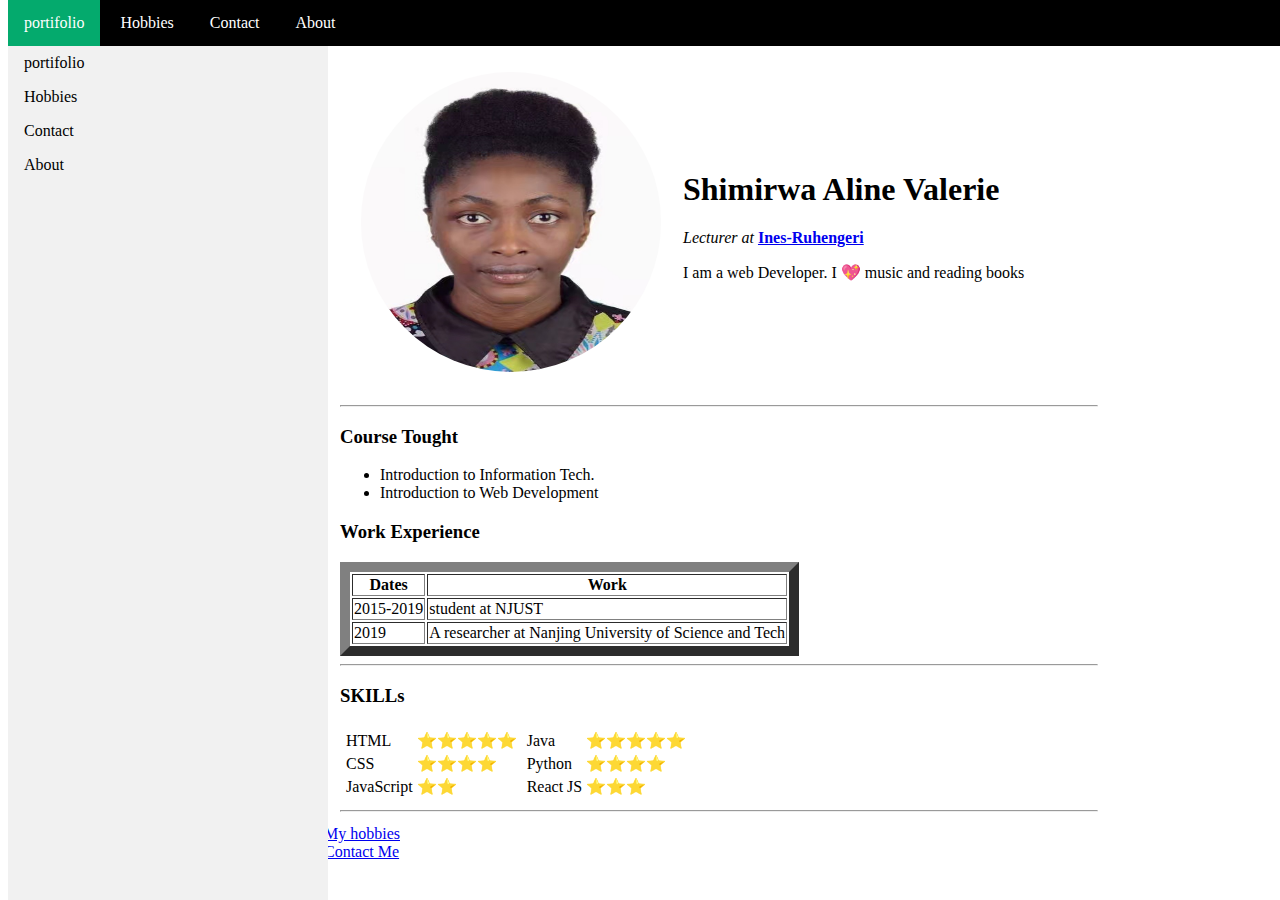
<file: index.html>
<!DOCTYPE html>
<html>
<head>
    <title>Aline's personal Site</title>
    <link rel="stylesheet" href="C:\Users\Aline\Desktop\CSS-Page\CSS\styles.css">
	<!--<link rel="stylesheet" href="C:\Users\Aline\Desktop\CSS-Page\CSS\try.css"> -->
    <link rel="icon"  href="./Images/favicon.ico">
    <meta charset="utf-8">
    <meta name="viewport" content="width=device-width, initial-scale=1.0">
    <style>
	      
ul.top-nav {
  list-style-type: none;
  margin: 0;
  padding: 0;
  background-color: black;
  position: fixed;
  top: 0;
  width: 100%;
}

ul.top-nav li {
  display: inline;
}

ul.top-nav li a {
  display: inline-block;
  color: white;
  text-align: center;
  padding: 14px 16px;
  text-decoration: none;
}

ul.top-nav li a:hover:not(.active) {
  background-color: gray;
  color:yellow;
}

ul.top-nav .active {
  background-color: #04AA6D;
}
		  ul.side-nav {
		  list-style-type: none;
		  margin: 0;
		  padding: 0;
		  width: 25%;
		  background-color: #f1f1f1;
		  position: fixed;
		  top:46px;
		  height: 100%;
		  overflow: auto;
		}
		ul.side-nav li a {
		  display: block;
		  color:black ;
		  padding: 8px 16px;
		  text-decoration: none;
		}


		ul.side-nav li a:hover:not(.active) {
		  background-color: blue;
		  color: white;
		}
	div.main{
	     margin-left:25%;
		 margin-top:46px;
		 padding:5px 16px;
		 width:60%;
	}
	.profile{
	  width:300px;
	  height:300px;
	  border-radius:100%;
	}
	.footer{
	  margin-left:25%;
	}
	
	</style>

   
</head>
<body>
    <ul class="top-nav">
	  <li><a class="active" href="index.html">portifolio</a></li>
	  <li><a href="hobbies.html">Hobbies</a></li>
	  <li><a href="contact.html">Contact</a></li>
	  <li><a href="about.html">About</a></li>
	</ul>
	
	<ul class="side-nav">
	  <li><a class="active" href="index.html">portifolio</a></li>
	  <li><a href="hobbies.html">Hobbies</a></li>
	  <li><a href="contact.html">Contact</a></li>
	  <li><a href="about.html">About</a></li>
	</ul>
	 
	     <!--my profile picture and name-->
    <div class="main">
	   <table cellspacing="20">
        <td><img class="profile" src="Images/graduation-pic.jpg", alt="aline profile picture"></td>
        <td>
        <h1>Shimirwa Aline Valerie</h1>
			<!--What I do-->
            <p ><em>Lecturer at</em> <strong><a href="https://www.ines.ac.rw/">Ines-Ruhengeri</a></strong></p>
            <p>I am a web Developer. I 💖 music and reading books</p>

        </td>
    </table>
        
    <hr>
    <!--the course I tought-->
    <h3>Course Tought</h3>
    <ul>
        <li>Introduction to Information Tech.</li>
        <li>Introduction to Web Development</li>
    </ul>

    <!--work experience-->
    <h3>Work Experience</h3>
    
    <table border="10" >
        <thead>
            
                <tr>
                    <th>Dates</th>
                    <th>Work</th>
                </tr>
            
    
        </thead>
        <tbody>
            <tr>
                <td>2015-2019</td>
                <td>student at NJUST</td>
    
            </tr>
            <tr>
                <td>2019</td>
                <td>A researcher at Nanjing University of Science and Tech</td>
    
            </tr>
    
        </tbody>
        
    </table>

    <hr>
    <h3>SKILLs</h3>

    <table>
        <tr>
            <td><table>
                <tr>
                    <td>HTML</td>
                    <td>⭐⭐⭐⭐⭐</td>
                </tr>
                <tr>
                    <td>CSS</td>
                    <td>⭐⭐⭐⭐</td>
                </tr>
                <tr>
                    <td>JavaScript</td>
                    <td>⭐⭐</td>
                </tr>
            </table>
        </td>
            <td><table>
                <tr>
                    <td>Java</td>
                    <td>⭐⭐⭐⭐⭐</td>
                </tr>
                <tr>
                    <td>Python</td>
                    <td>⭐⭐⭐⭐</td>
                </tr>
                <tr>
                    <td>React JS</td>
                    <td>⭐⭐⭐</td>
                </tr>
            </table>
        </td>
        </tr>
    </table>
    
    <hr>
	
	</div>
</body>
<footer class="footer">
    <a href="hobbies.html" target="_blank">My hobbies</a><br>
    <a href="contact-me.html" target="_parent">Contact Me</a>
</footer>

</html>
</file>
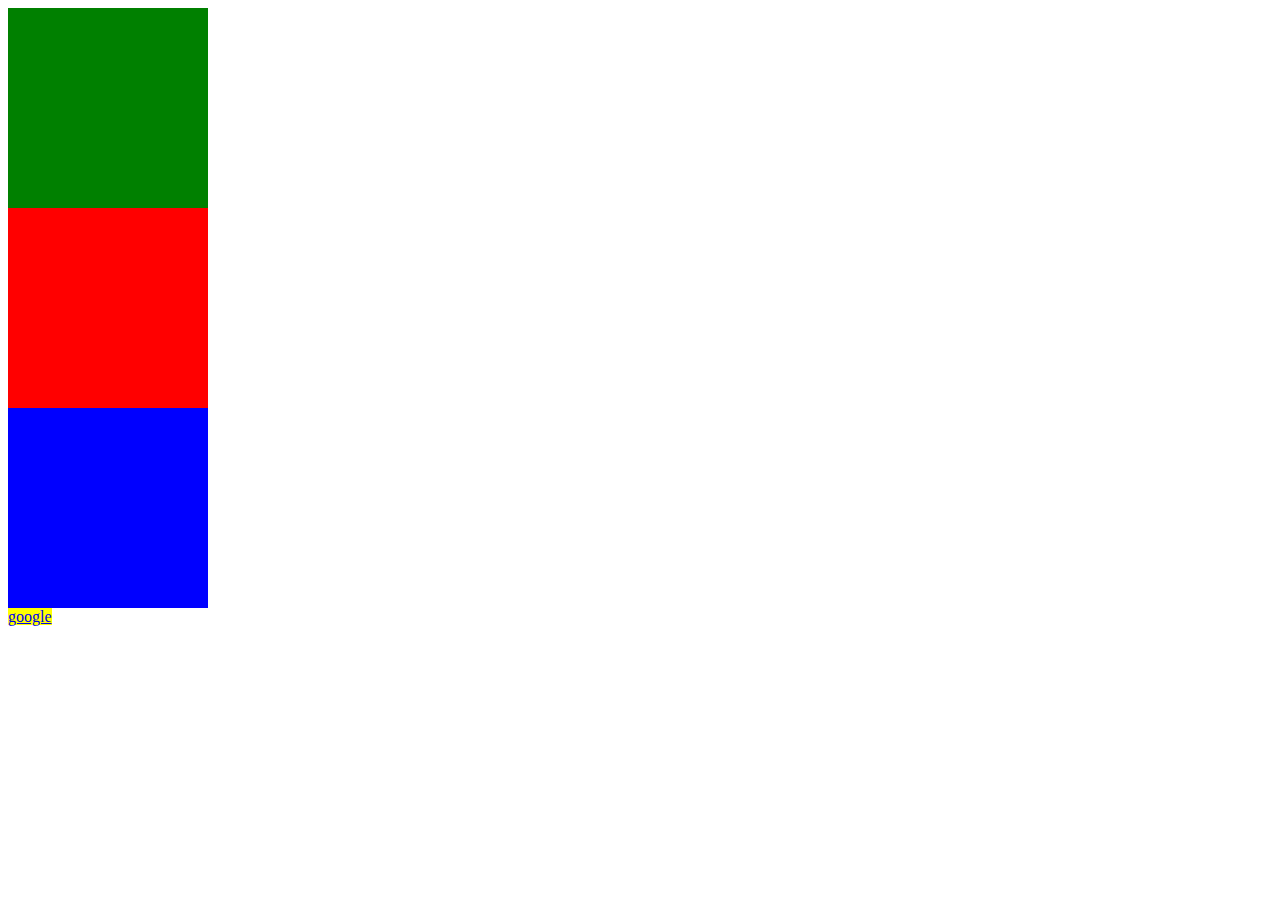
<file: box-model.html>
<!DOCTYPE html>
<html>
<head>
<title>aline's page</title>
<style>
.top-container{
  width:200px;
  height:200px;
  background-color:green;
  dispay:inline-block;
  
}
.middle-container{
  width:200px;
  height:200px;
  background-color:red;
  dispay:inline-block;

}
.bot-container{
  width:200px;
  height:200px;
  background-color:blue;
  dispay:inline;
}
a{
 background-color:yellow;
 dispay:inline-block;
}



</style>

</head>
<body>
<div class="top-container">
</div>
<div class="middle-container">
</div>
<div class="bot-container">
</div>
<a href="###"> google</a>

</body>

</html>
</file>
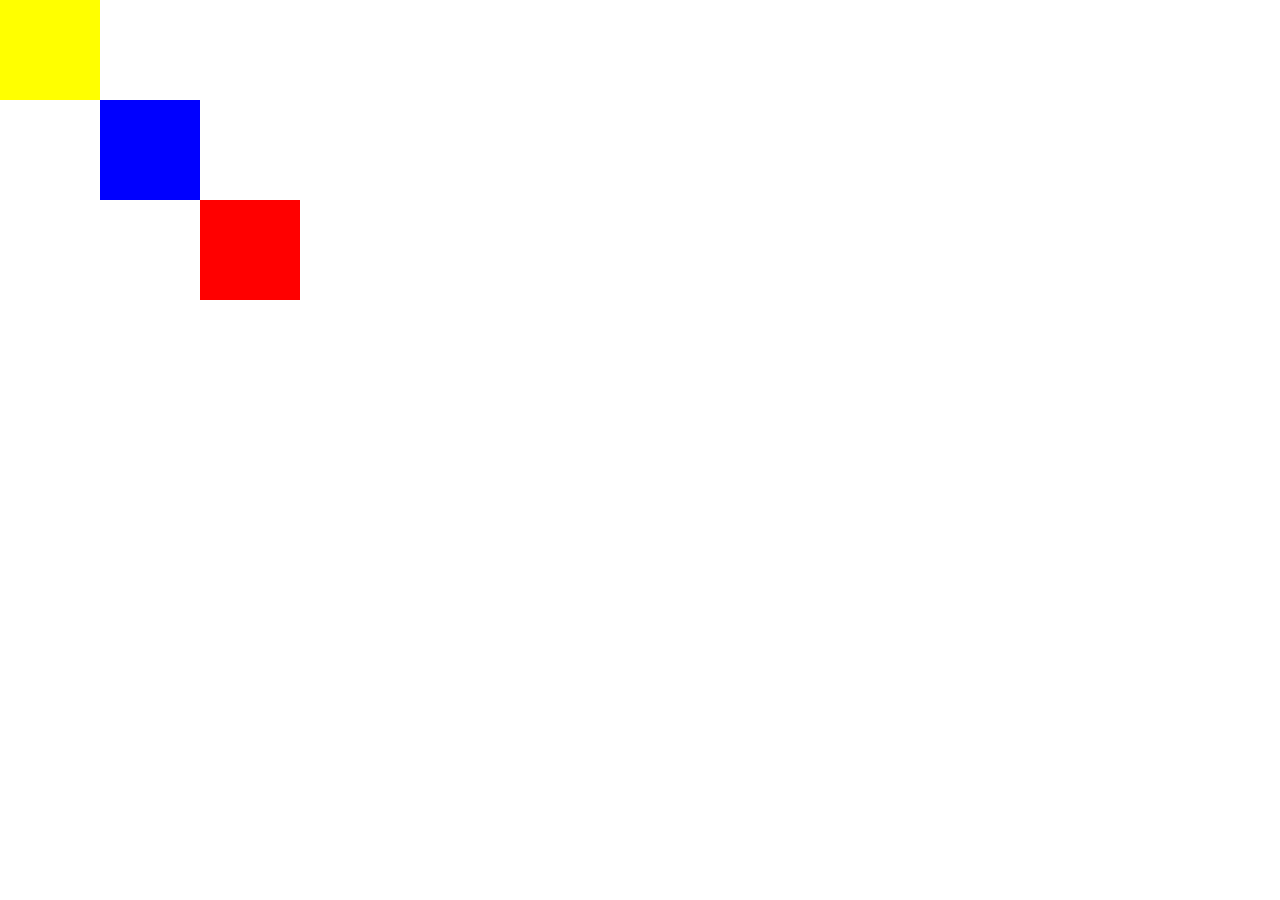
<file: display.html>
<!DOCTYPE html>
<html>
<head>
    <title>dispay</title>
    <meta charset="utf-8">
	<style>
	body{
	 margin:0;
	 position:relative;
	}
	div.top{
		width: 100px;
		height: 100px;
		background-color: red;
		position: absolute;
		top: 200px;
		left: 200px;
			}
	div.middle{
		width: 100px;
		height: 100px;
		background-color: blue;
		position: absolute;
		left: 100px;
		top: 100px;
			}
	div.bottom{
		width: 100px;
		height: 100px;
		background-color: yellow;
		position: absolute;
		top: 0;
			}		
	
	
	</style>
</head>
<body>

<div class="top"></div>
<div class="middle"></div>
<div class="bottom"></div>

</body>
</file>
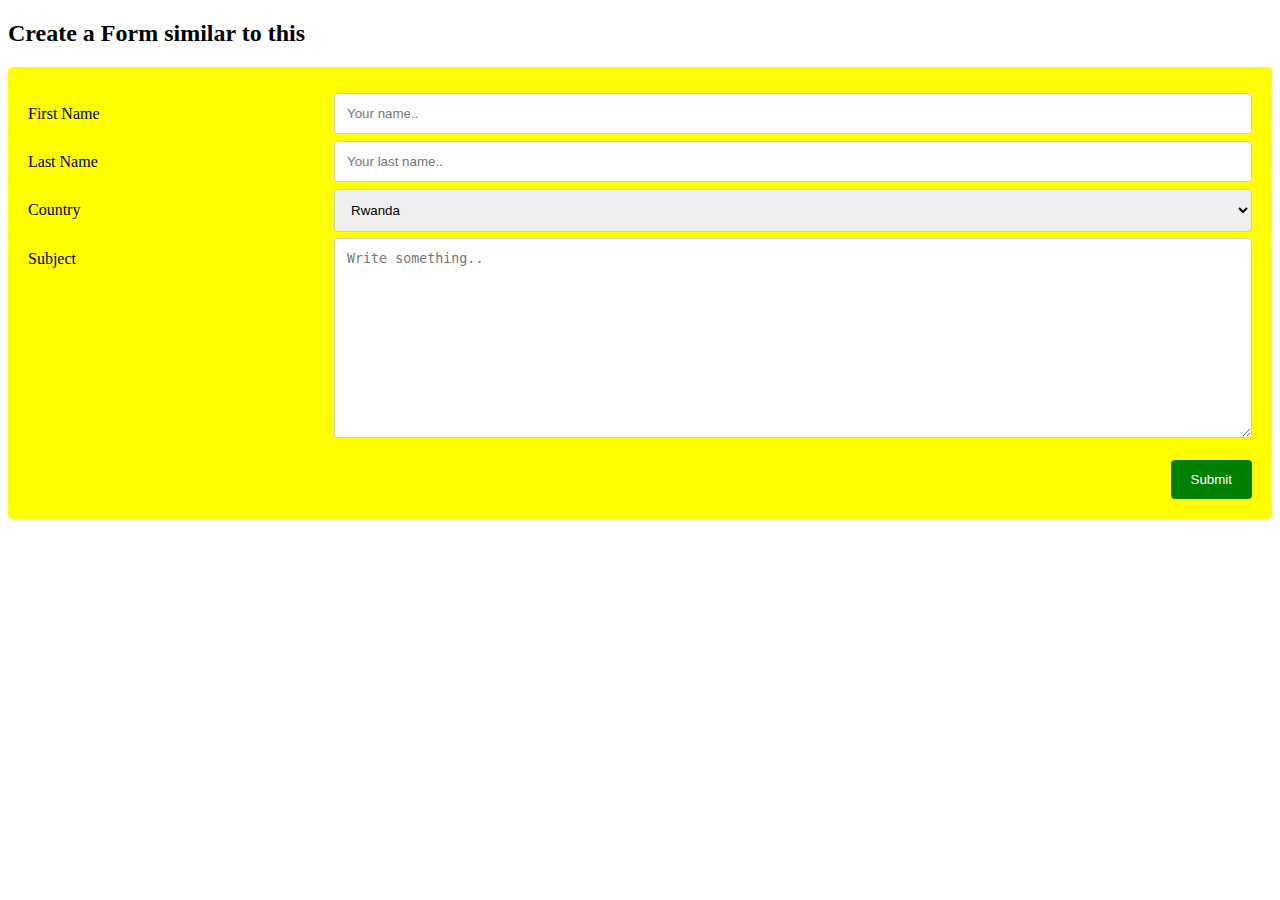
<file: FORMassignment.html>
<!DOCTYPE html>
<html>
<head>
<style>
* {
  box-sizing: border-box;
}

input[type=text], select, textarea {
  width: 100%;
  padding: 12px;
  border: 1px solid #ccc;
  border-radius: 4px;
  resize: vertical;
}

label {
  padding: 12px 12px 12px 0;
  display: inline-block;
}

input[type=submit] {
  background-color: green;
  color: white;
  padding: 12px 20px;
  border: none;
  border-radius: 4px;
  cursor: pointer;
  float: right;
}

input[type=submit]:hover {
  background-color: blue;
}

.container {
  border-radius: 5px;
  background-color: yellow;
  padding: 20px;
}

.col-25 {
  float: left;
  width: 25%;
  margin-top: 6px;
}

.col-75 {
  float: left;
  width: 75%;
  margin-top: 6px;
}

/* Clear floats after the columns */
.row{
   overflow:auto;
}

</style>
</head>
<body>

<h2>Create a Form similar to this</h2>


<div class="container">
  <form >
  <div class="row">
    <div class="col-25">
      <label for="fname">First Name</label>
    </div>
    <div class="col-75">
      <input type="text" id="fname" name="firstname" placeholder="Your name..">
    </div>
  </div>
  <div class="row">
    <div class="col-25">
      <label for="lname">Last Name</label>
    </div>
    <div class="col-75">
      <input type="text" id="lname" name="lastname" placeholder="Your last name..">
    </div>
  </div>
  <div class="row">
    <div class="col-25">
      <label for="country">Country</label>
    </div>
    <div class="col-75">
      <select id="country" name="country">
        <option value="rwanda">Rwanda</option>
        <option value="burundi">Burundi</option>
        <option value="kenya">Kenya</option>
      </select>
    </div>
  </div>
  <div class="row">
    <div class="col-25">
      <label for="subject">Subject</label>
    </div>
    <div class="col-75">
      <textarea id="subject" name="subject" placeholder="Write something.." style="height:200px"></textarea>
    </div>
  </div>
  <br>
  <div class="row">
    <input type="submit" value="Submit">
  </div>
  </form>
</div>

</body>
</html>
</file>
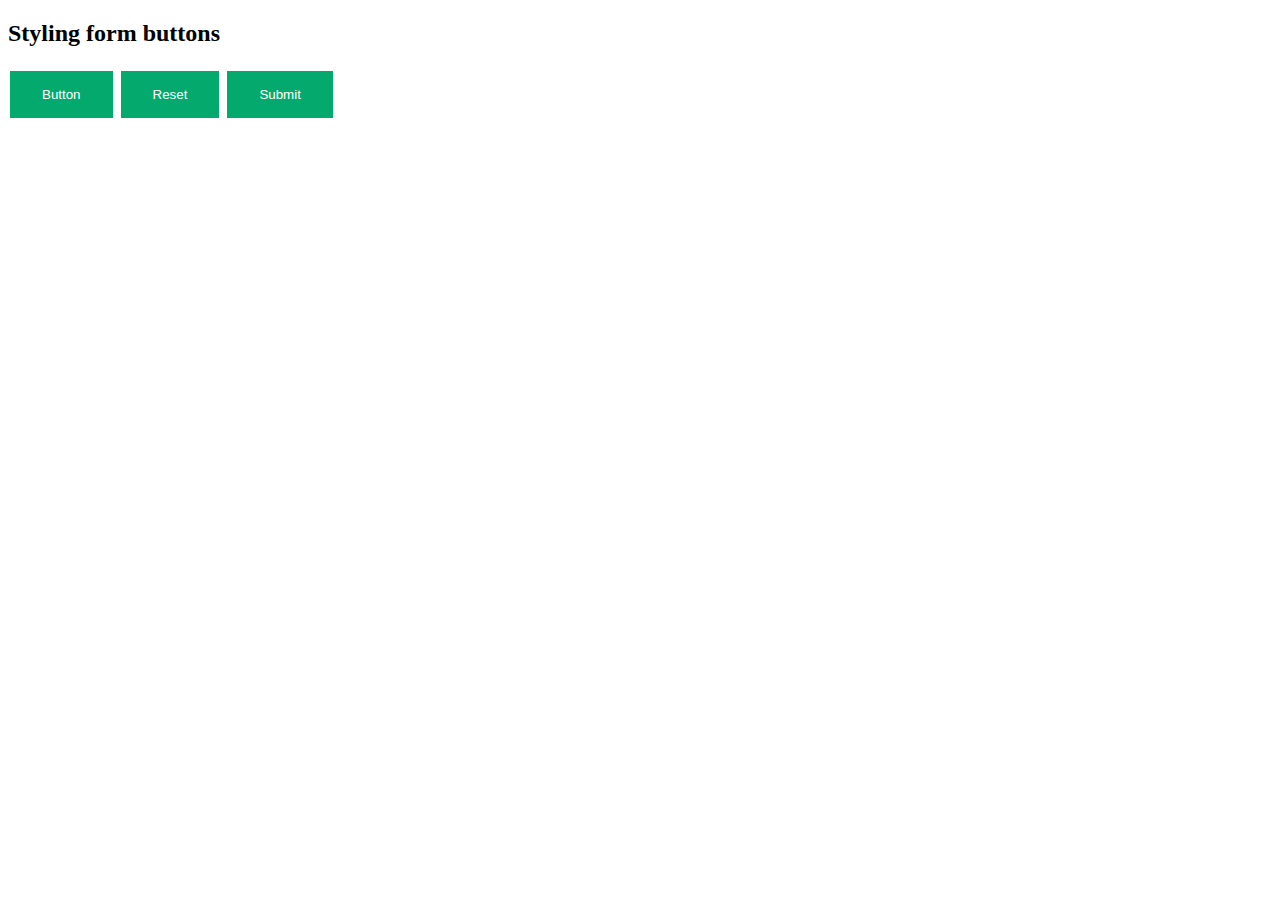
<file: FormExercise.html>
<!DOCTYPE html>
<html>
<head>
<style> 
input[type=button], input[type=submit], input[type=reset] {
  background-color: #04AA6D;
  border: none;
  color: white;
  padding: 16px 32px;
  margin: 4px 2px;
  cursor: pointer;
}
</style>
</head>
<body>

<h2>Styling form buttons</h2>

<input type="button" value="Button">
<input type="reset" value="Reset">
<input type="submit" value="Submit">

</body>
</html>
</file>
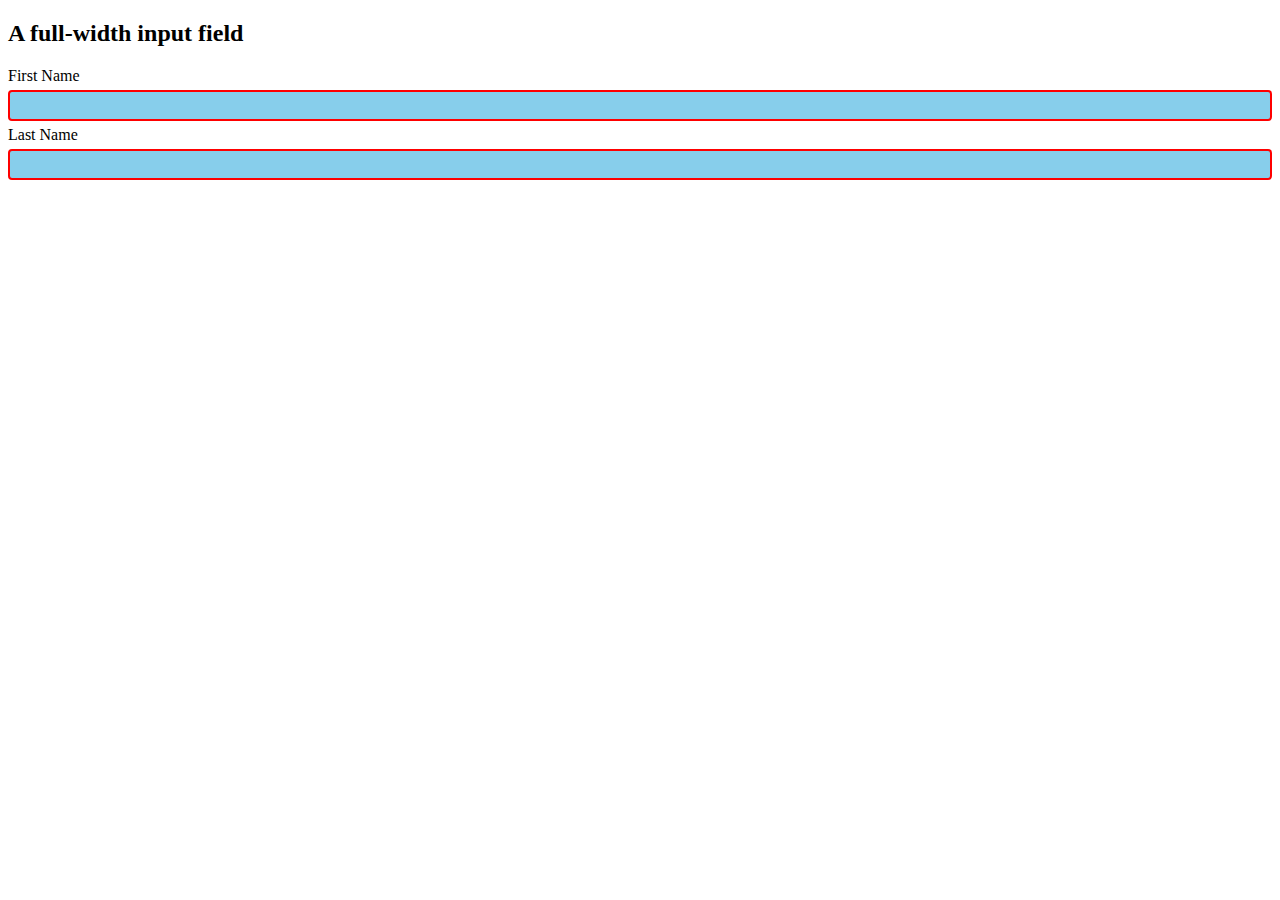
<file: forms.html>
<!DOCTYPE html>
<html>
<head>
<style> 
  input[type="text"]{
  width:100%;
  padding:6px;
  margin:5px 0;
 /* This makes sure that the padding and borders are included in the total width and height of the elements. */
  box-sizing: border-box;
  border: 2px solid red;
  border-radius: 4px;
  background-color: skyblue;
  color: white;
  }
  input[type="text"]:focus{
  background-color:white;
  color:black;
  }

</style>
</head>
<body>

<h2>A full-width input field</h2>

<form>
  <label for="fname">First Name</label>
  <input type="text" id="fname" name="fname">
  <label for="lname">Last Name</label>
  <input type="text" id="lname" name="lname">
</form>

</body>
</html>
</file>
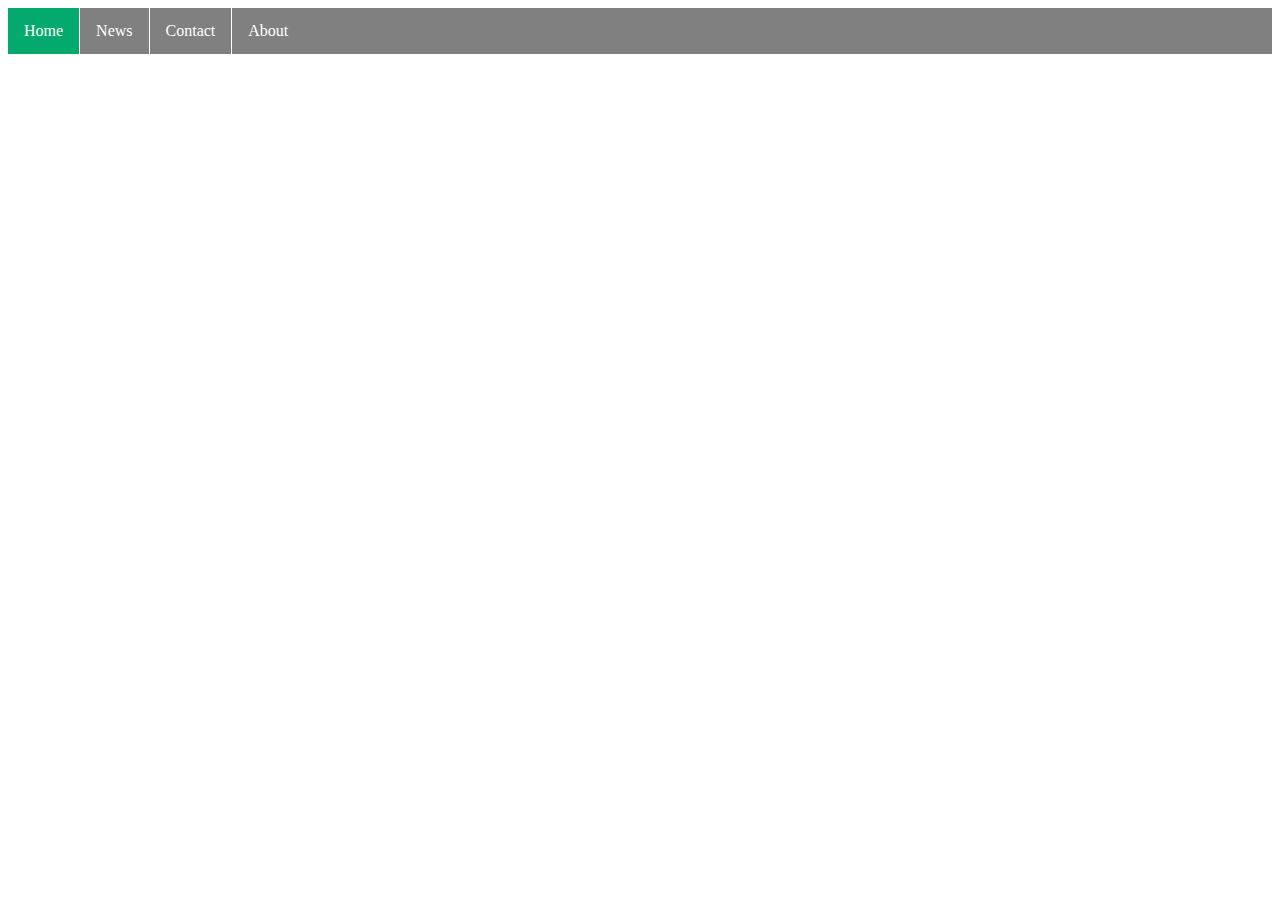
<file: horizantalnav.html>
<!DOCTYPE html>
<html>
<head>
<style>
ul {
  list-style-type: none;
  margin: 0;
  padding: 0;
  overflow: hidden;
  background-color: gray;
}

li {
  float: left;
  border-right:1px solid white;
}

li:last-child {
  border-right: none;
}

li a {
  display: block;
  color: white;
  text-align: center;
  padding: 14px 16px;
  text-decoration: none;
}

li a:hover:not(.active) {
  background-color: black;
  color:yellow;
}

.active {
  background-color: #04AA6D;
}
</style>
</head>
<body>

<ul>
  <li><a class="active" href="#home">Home</a></li>
  <li><a href="#news">News</a></li>
  <li><a href="#contact">Contact</a></li>
  <li ><a href="#about">About</a></li>
</ul>

</body>
</html>
</file>
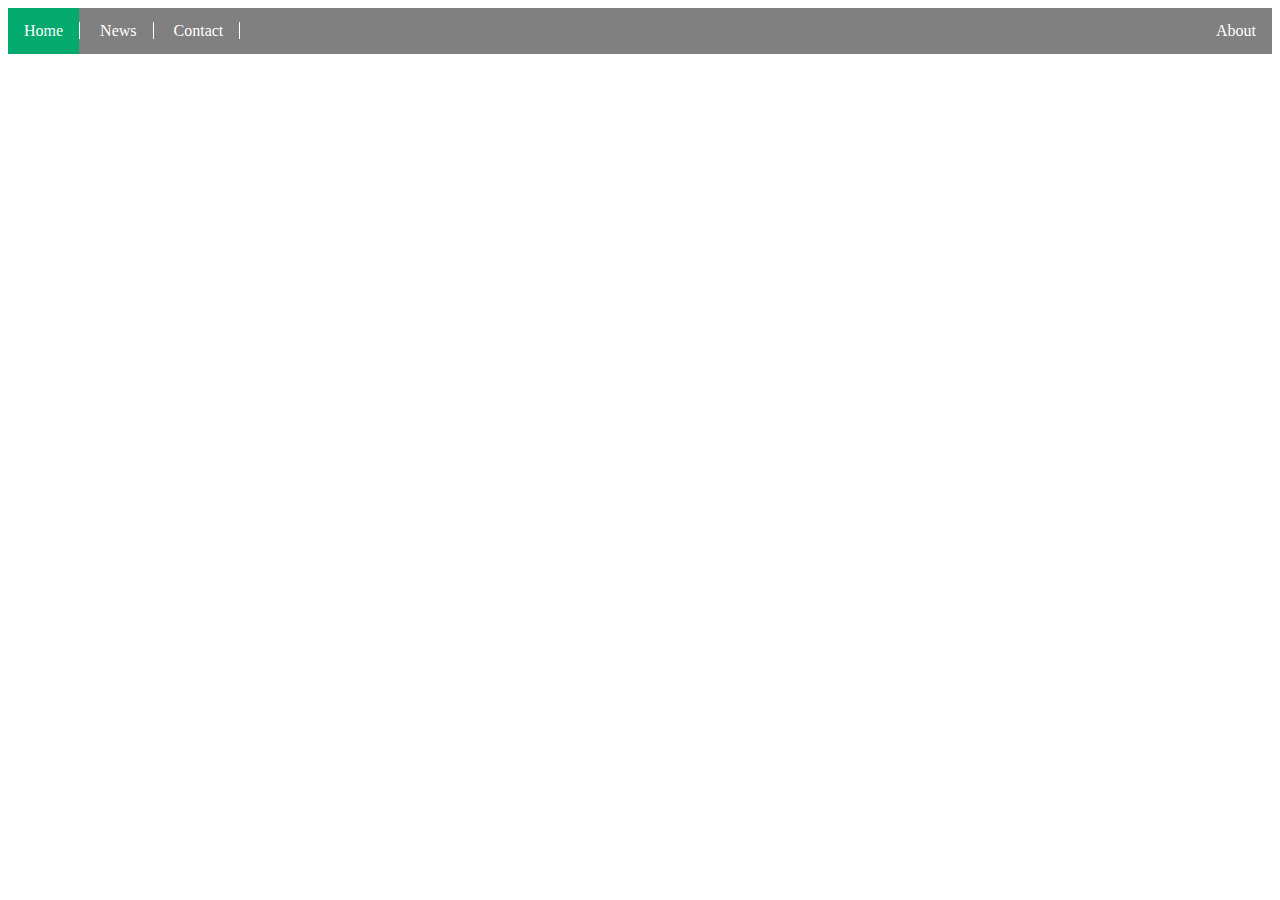
<file: horizantalnav22.html>
<!DOCTYPE html>
<html>
<head>
<style>
ul {
  list-style-type: none;
  margin: 0;
  padding: 0;
  background-color: gray;
}

li {
  display:inline;
  border-right:1px solid white;
}

li:last-child {
  border-right: none;
  float:right;
}

li a {
  display: inline-block;
  color: white;
  text-align: center;
  padding: 14px 16px;
  text-decoration: none;
}

li a:hover:not(.active) {
  background-color: black;
  color:yellow;
}

.active {
  background-color: #04AA6D;
}
</style>
</head>
<body>

<ul>
  <li><a class="active" href="#home">Home</a></li>
  <li><a href="#news">News</a></li>
  <li><a href="#contact">Contact</a></li>
  <li ><a href="#about">About</a></li>
</ul>

</body>
</html>
</file>
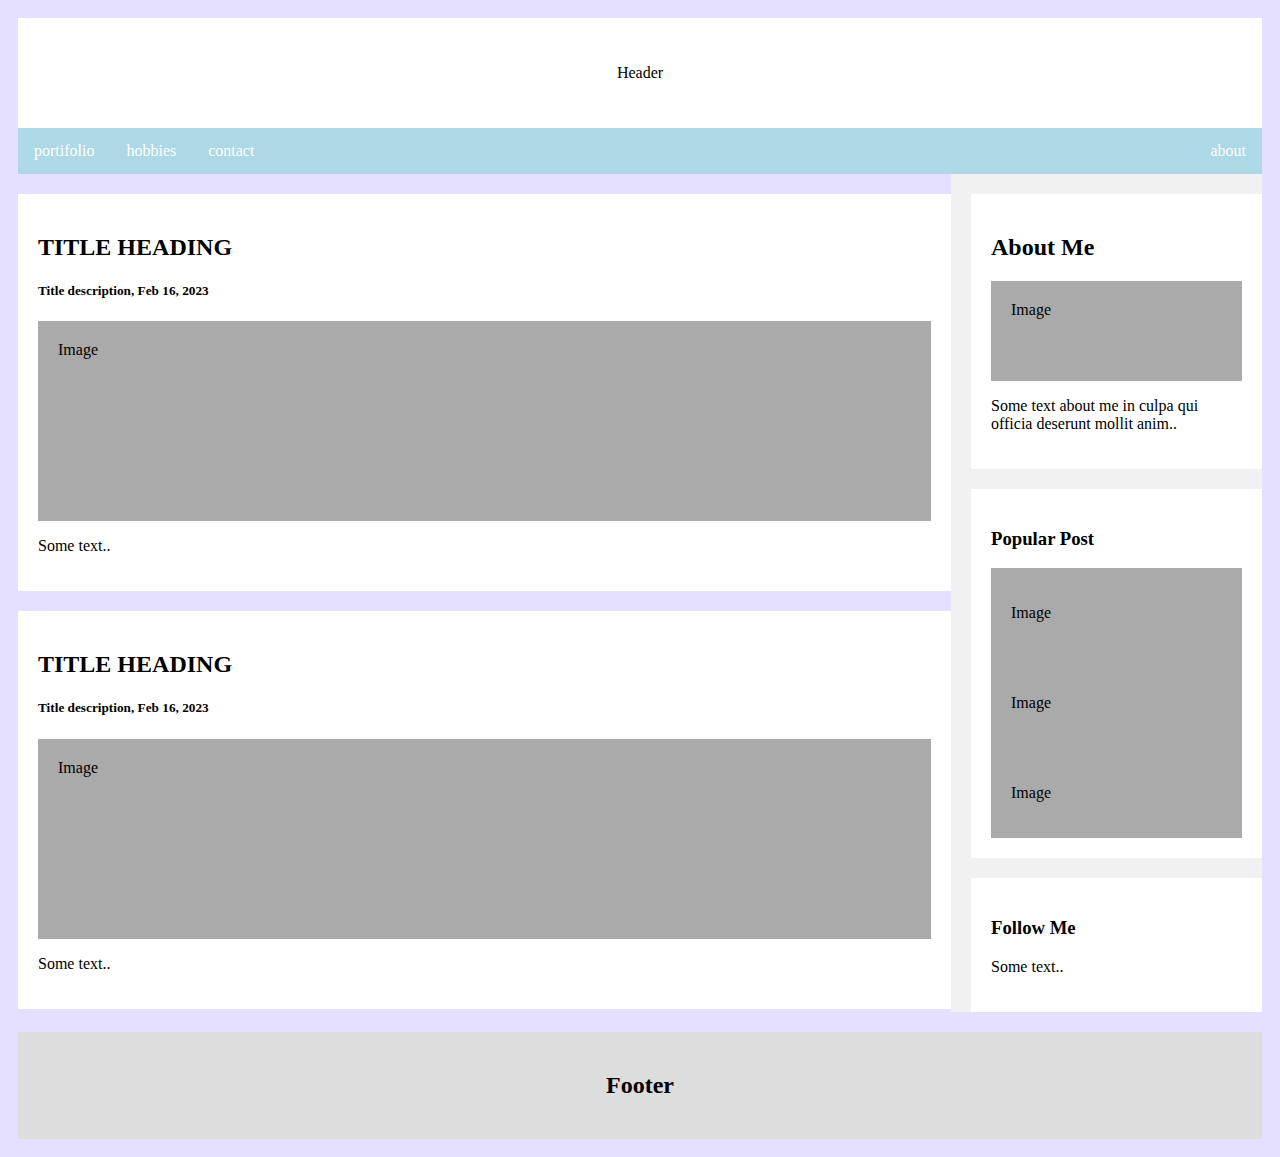
<file: Layout.html>
<!DOCTYPE html>
<html>
<head>
<style>
* {
  box-sizing: border-box;
}

body {
  font-family: "Times New Roman";
  padding: 10px;
  background: #E5E0FF;
}

/* Header/Blog Title */
.header {
  padding: 30px;
  text-align: center;
  background: white;
}


/* Style the top navigation bar */
.topnav {
  overflow: hidden;
  background-color: lightblue;
}

/* Style the topnav links */
.topnav a {
  float: left;
  display: block;
  color: white;
  text-align: center;
  padding: 14px 16px;
  text-decoration: none;
}

/* Change color on hover */
.topnav a:hover {
  background-color: green;
  color: black;
}

/* Create two unequal columns that floats next to each other */
/* Left column */
.leftcolumn {   
  float: left;
  width: 75%;
}

/* Right column */
.rightcolumn {
  float: left;
  width: 25%;
  background-color: #f1f1f1;
  padding-left: 20px;
}

/* Fake image */
.fakeimg {
  background-color: #aaa;
  width: 100%;
  padding: 20px;
}

/* Add a card effect for articles */
.card {
  background-color: white;
  padding: 20px;
  margin-top: 20px;
}

/* Clear floats after the columns */
.row:after {
  content: "";
  display: table;
  clear: both;
}

/* Footer */
.footer {
  padding: 20px;
  text-align: center;
  background: #ddd;
  margin-top: 20px;
}

/* Responsive layout - when the screen is less than 800px wide, make the two columns stack on top of each other instead of next to each other */
@media screen and (max-width: 800px) {
  .leftcolumn, .rightcolumn {   
    width: 100%;
    padding: 0;
  }
}

/* Responsive layout - when the screen is less than 400px wide, make the navigation links stack on top of each other instead of next to each other */
@media screen and (max-width: 400px) {
  .topnav a {
    float: none;
    width: 100%;
  }
}
</style>
</head>
<body>

<div class="header">
  <p>Header</p>
</div>

<div class="topnav">
  <a href="#">portifolio</a>
  <a href="#">hobbies</a>
  <a href="#">contact</a>
  <a href="#" style="float:right">about</a>
</div>

<div class="row">
  <div class="leftcolumn">
    <div class="card">
      <h2>TITLE HEADING</h2>
      <h5>Title description, Feb 16, 2023</h5>
      <div class="fakeimg" style="height:200px;">Image</div>
      <p>Some text..</p>
    </div>
    <div class="card">
      <h2>TITLE HEADING</h2>
      <h5>Title description, Feb 16, 2023</h5>
      <div class="fakeimg" style="height:200px;">Image</div>
      <p>Some text..</p>
    </div>
  </div>
  <div class="rightcolumn">
    <div class="card">
      <h2>About Me</h2>
      <div class="fakeimg" style="height:100px;">Image</div>
      <p>Some text about me in culpa qui officia deserunt mollit anim..</p>
    </div>
    <div class="card">
      <h3>Popular Post</h3>
      <div class="fakeimg"><p>Image</p></div>
      <div class="fakeimg"><p>Image</p></div>
      <div class="fakeimg"><p>Image</p></div>
    </div>
    <div class="card">
      <h3>Follow Me</h3>
      <p>Some text..</p>
    </div>
  </div>
</div>

<div class="footer">
  <h2>Footer</h2>
</div>

</body>
</html>
</file>
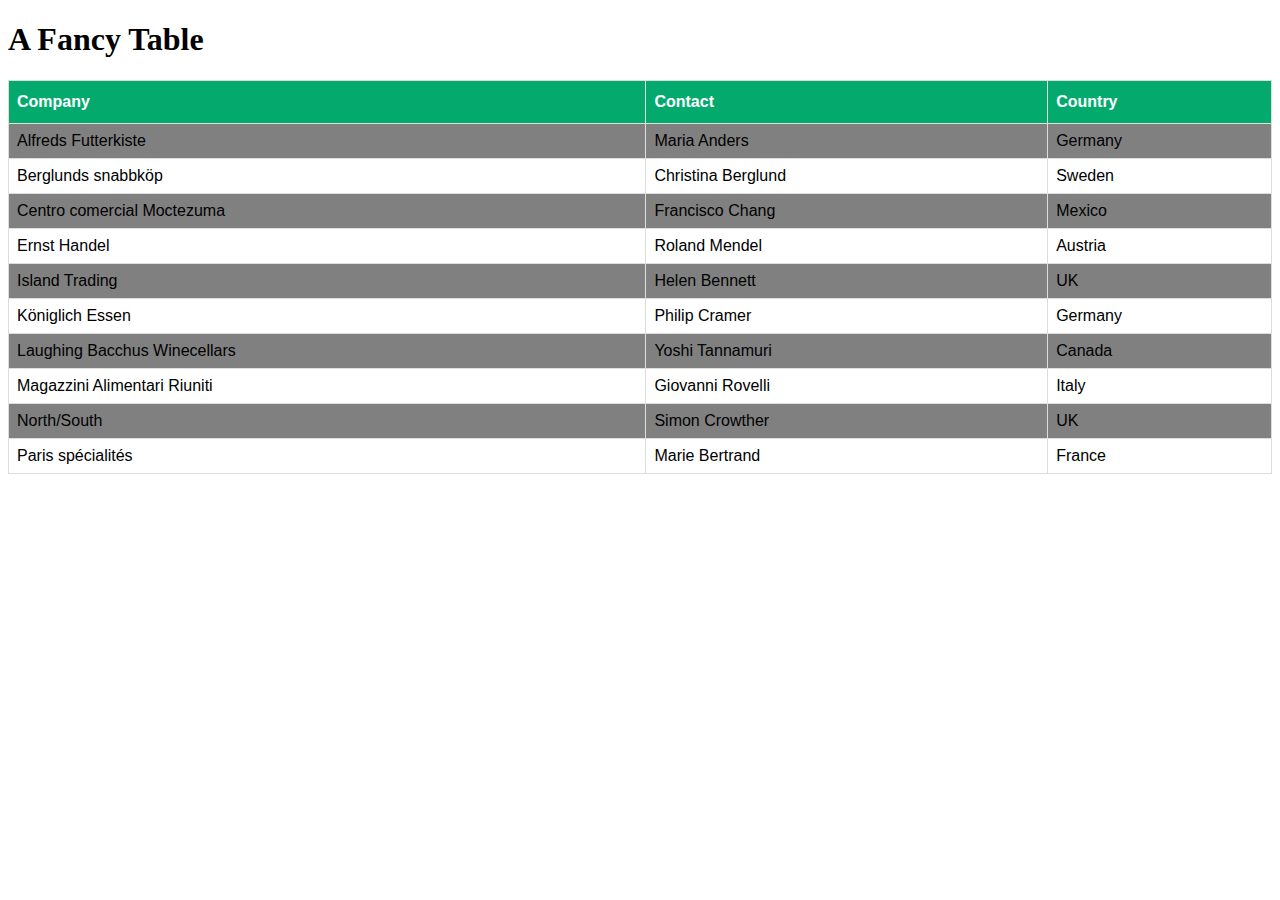
<file: table.html>
<!DOCTYPE html>
<html>
<head>
<style>
#customers {
  font-family: Arial, Helvetica, sans-serif;
  border-collapse: collapse;
  width: 100%;
}

#customers td, #customers th {
  border: 1px solid #ddd;
  padding: 8px;
}

#customers tr:nth-child(even){background-color: gray;}

#customers tr:hover {background-color: red}

#customers th {
  padding-top: 12px;
  padding-bottom: 12px;
  text-align: left;
  background-color: #04AA6D;
  color: white;
}
</style>
</head>
<body>

<h1>A Fancy Table</h1>

<table id="customers">
  <tr>
    <th>Company</th>
    <th>Contact</th>
    <th>Country</th>
  </tr>
  <tr>
    <td>Alfreds Futterkiste</td>
    <td>Maria Anders</td>
    <td>Germany</td>
  </tr>
  <tr>
    <td>Berglunds snabbköp</td>
    <td>Christina Berglund</td>
    <td>Sweden</td>
  </tr>
  <tr>
    <td>Centro comercial Moctezuma</td>
    <td>Francisco Chang</td>
    <td>Mexico</td>
  </tr>
  <tr>
    <td>Ernst Handel</td>
    <td>Roland Mendel</td>
    <td>Austria</td>
  </tr>
  <tr>
    <td>Island Trading</td>
    <td>Helen Bennett</td>
    <td>UK</td>
  </tr>
  <tr>
    <td>Königlich Essen</td>
    <td>Philip Cramer</td>
    <td>Germany</td>
  </tr>
  <tr>
    <td>Laughing Bacchus Winecellars</td>
    <td>Yoshi Tannamuri</td>
    <td>Canada</td>
  </tr>
  <tr>
    <td>Magazzini Alimentari Riuniti</td>
    <td>Giovanni Rovelli</td>
    <td>Italy</td>
  </tr>
  <tr>
    <td>North/South</td>
    <td>Simon Crowther</td>
    <td>UK</td>
  </tr>
  <tr>
    <td>Paris spécialités</td>
    <td>Marie Bertrand</td>
    <td>France</td>
  </tr>
</table>

</body>
</html>
</file>
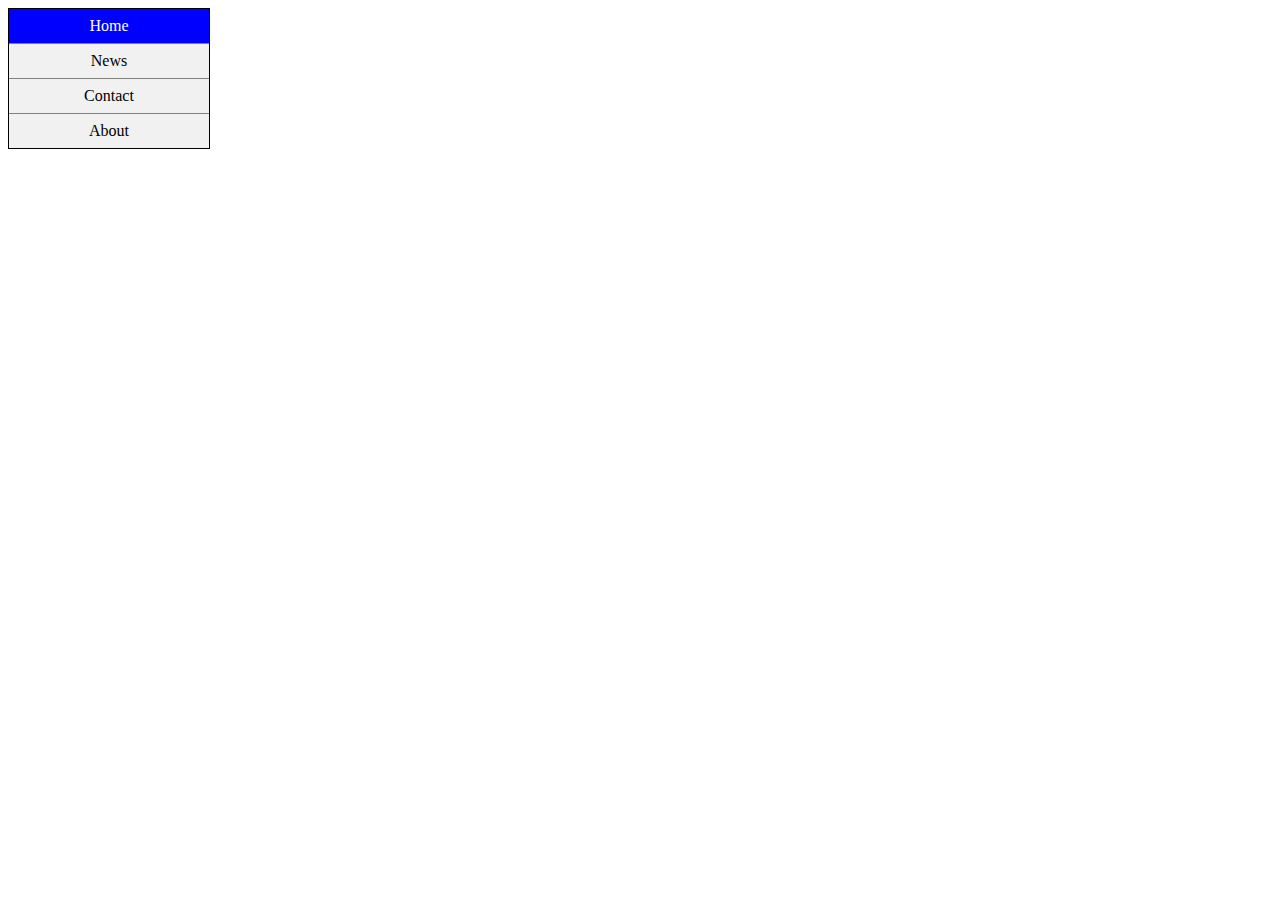
<file: VertNavbar.html>
<!DOCTYPE html>
<html>
<head>
<style>
ul {
  list-style-type: none;
  margin: 0;
  padding: 0;
  width:200px;
  border:1px solid;
}
li{
text-align:center;
border-bottom:1px solid gray;
}
li:last-child{
border-bottom:none;
 }
li a {
  display:block;
  text-decoration:none;
  padding:8px 16px;
  color:black;
  background-color: #f1f1f1;
}
li a:hover:not(.active){
      background-color:black;
	  color:white;
	 
}
li a.active{
background-color:blue;
color:white;
}


</style>
</head>
<body>

<ul>
  <li><a class="active" href="#home">Home</a></li>
  <li><a class="check" href="#news">News</a></li>
  <li><a href="#contact">Contact</a></li>
  <li><a href="#about">About</a></li>
</ul>

</body>
</html>
</file>
